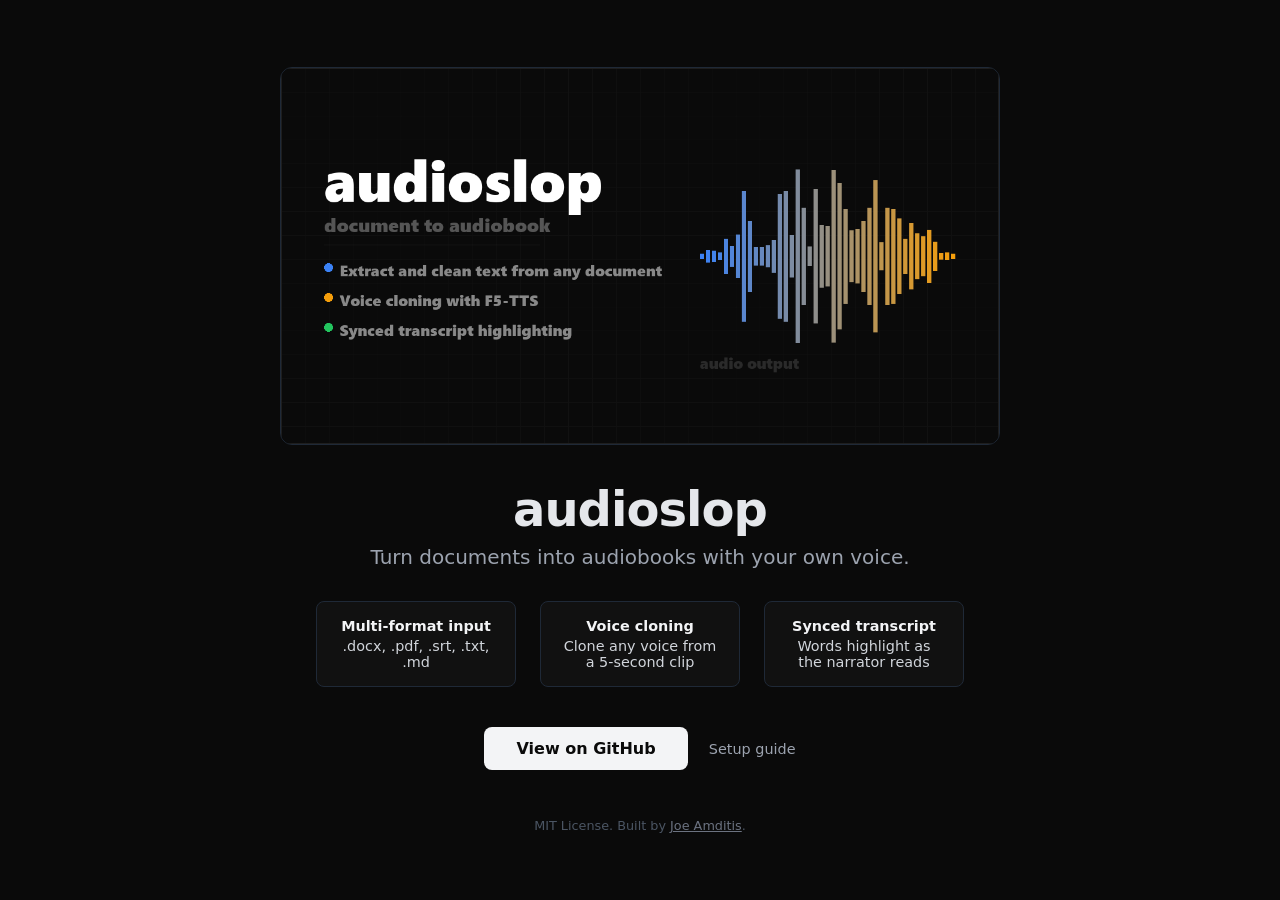
<file: docs/index.html>
<!DOCTYPE html>
<html lang="en">
<head>
    <meta charset="UTF-8">
    <meta name="viewport" content="width=device-width, initial-scale=1.0">
    <title>audioslop - document to audiobook</title>
    <meta name="description" content="A document-to-audiobook pipeline with voice cloning and synced transcript highlighting.">
    <meta property="og:title" content="audioslop">
    <meta property="og:description" content="Document-to-audiobook pipeline with voice cloning and synced transcript player.">
    <meta property="og:image" content="https://jamditis.github.io/audioslop/og-image.png">
    <meta property="og:type" content="website">
    <meta property="og:url" content="https://jamditis.github.io/audioslop/">
    <meta name="twitter:card" content="summary_large_image">
    <meta name="twitter:title" content="audioslop">
    <meta name="twitter:description" content="Document-to-audiobook pipeline with voice cloning and synced transcript player.">
    <meta name="twitter:image" content="https://jamditis.github.io/audioslop/og-image.png">
    <link rel="icon" type="image/svg+xml" href="data:image/svg+xml,<svg xmlns='http://www.w3.org/2000/svg' viewBox='0 0 100 100'><text y='.9em' font-size='90'>a</text></svg>">
    <style>
        * { margin: 0; padding: 0; box-sizing: border-box; }
        body {
            font-family: -apple-system, BlinkMacSystemFont, 'Segoe UI', system-ui, sans-serif;
            background: #0a0a0a;
            color: #e5e7eb;
            min-height: 100vh;
            display: flex;
            flex-direction: column;
            align-items: center;
            justify-content: center;
            padding: 2rem;
        }
        .container { max-width: 720px; text-align: center; }
        .hero-img {
            width: 100%;
            max-width: 720px;
            border-radius: 12px;
            border: 1px solid #1f2937;
            margin-bottom: 2rem;
        }
        h1 {
            font-size: 3rem;
            font-weight: 800;
            letter-spacing: -0.02em;
            margin-bottom: 0.5rem;
        }
        .subtitle {
            font-size: 1.25rem;
            color: #9ca3af;
            margin-bottom: 2rem;
        }
        .features {
            display: flex;
            gap: 1.5rem;
            justify-content: center;
            flex-wrap: wrap;
            margin-bottom: 2.5rem;
        }
        .feature {
            background: #111;
            border: 1px solid #1f2937;
            border-radius: 8px;
            padding: 1rem 1.25rem;
            font-size: 0.9rem;
            color: #d1d5db;
            max-width: 200px;
        }
        .feature strong { display: block; margin-bottom: 0.25rem; color: #f3f4f6; }
        .cta {
            display: inline-block;
            background: #f3f4f6;
            color: #0a0a0a;
            padding: 0.75rem 2rem;
            border-radius: 8px;
            text-decoration: none;
            font-weight: 600;
            font-size: 1rem;
            transition: background 0.2s;
        }
        .cta:hover { background: #d1d5db; }
        .secondary {
            display: inline-block;
            color: #9ca3af;
            margin-left: 1rem;
            text-decoration: none;
            font-size: 0.9rem;
        }
        .secondary:hover { color: #e5e7eb; }
        footer {
            margin-top: 3rem;
            font-size: 0.8rem;
            color: #4b5563;
        }
        footer a { color: #6b7280; }
    </style>
</head>
<body>
    <div class="container">
        <img src="og-image.png" alt="audioslop" class="hero-img">
        <h1>audioslop</h1>
        <p class="subtitle">Turn documents into audiobooks with your own voice.</p>
        <div class="features">
            <div class="feature">
                <strong>Multi-format input</strong>
                .docx, .pdf, .srt, .txt, .md
            </div>
            <div class="feature">
                <strong>Voice cloning</strong>
                Clone any voice from a 5-second clip
            </div>
            <div class="feature">
                <strong>Synced transcript</strong>
                Words highlight as the narrator reads
            </div>
        </div>
        <a href="https://github.com/jamditis/audioslop" class="cta">View on GitHub</a>
        <a href="https://github.com/jamditis/audioslop#setup" class="secondary">Setup guide</a>
        <footer>
            <p>MIT License. Built by <a href="https://github.com/jamditis">Joe Amditis</a>.</p>
        </footer>
    </div>
</body>
</html>
</file>
